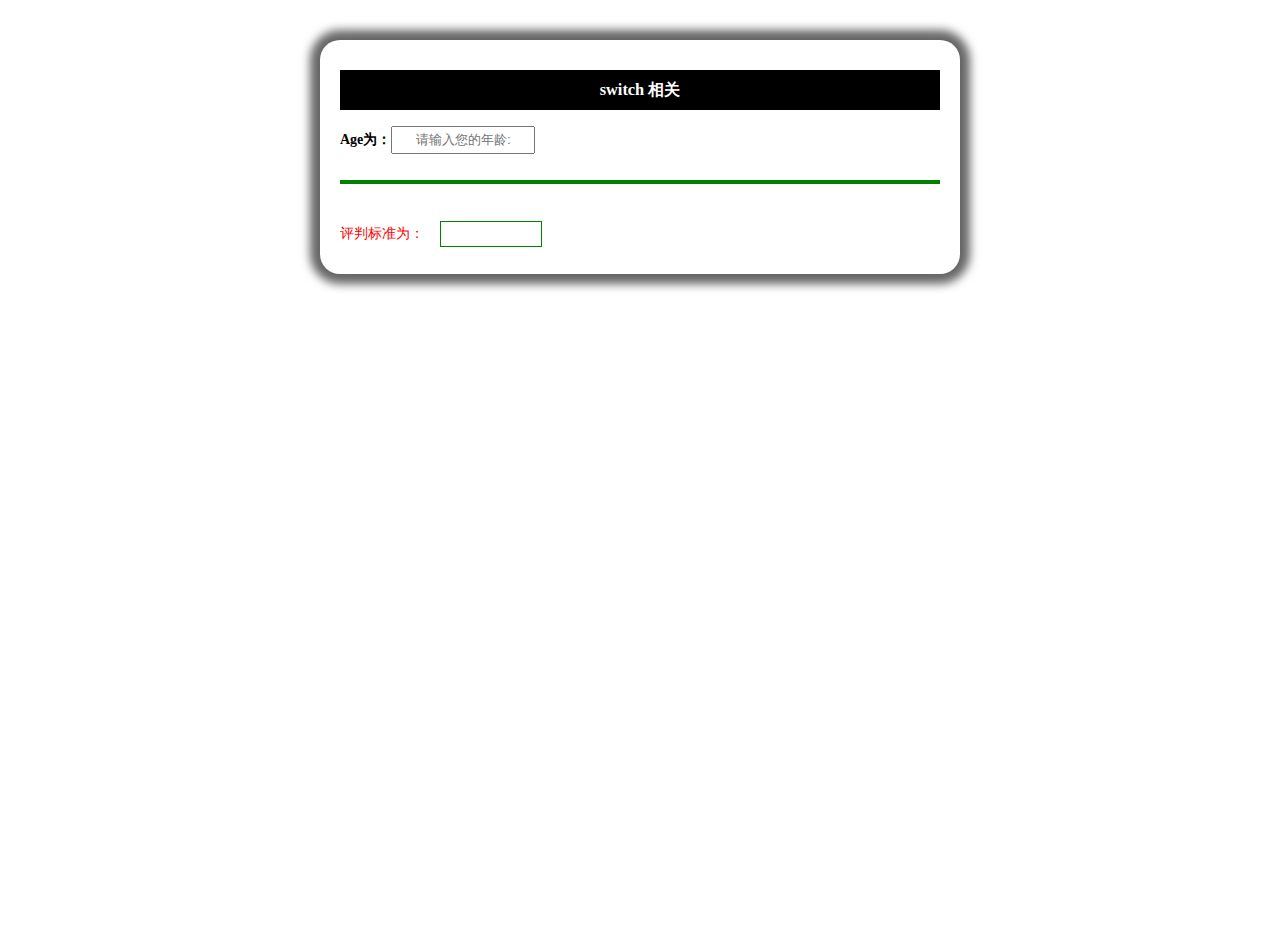
<file: 02_code/index.html>
<!DOCTYPE html>
<html>
	<head>
		<meta charset="utf-8">
		<meta name="viewport" content="width=device-width,initial-scale=1.0,minimum-scale=1.0,maximum-scale=1.0,user-scalable=no,viewport-fit=cover">
		<style>
			*{
				margin:0;
				padding:0;
			}
			html,body{
				width:100%;
				height:100%;
			}
			html{
				font-size:20px;
			}
			main{
				width:30rem;
				height:auto;
				padding:1rem;
				margin:2rem auto 0;
				box-shadow:0 0 0.5rem 0.5rem #666;
				border-radius:1rem;
				font-size:0.7rem;
			}
			main,section{
				display:block;
			}
			h3{
				width:100%;
				height:2rem;
				text-align:center;
				line-height:2rem;
				background-color:black;
				color:white;
				margin:0.5rem 0;
			}
			p{
				width:100%;
				height:2rem;
				display:flex;
				justify-content:left;
				align-items:center;
			}
			span{
				display:block;
				min-width:5rem;
				height:1.2rem;
				line-height:1.2rem;
				color:red;
			}
			input{
				display:block;
				width:7rem;
				height:1.2rem;
				line-height:1.3rem;
				text-align:center;
			}
			span:nth-child(2){
				border:0.05rem solid green;
				text-align:center;
			}
			hr{
				border:0.1rem solid green;
				margin:1rem 0 1.5rem 0;
			}
			
		</style>
		<style>
			@media (max-width:450px) {
				main{
					width:auto;
					height:auto;
					padding:0;
					margin:0;
				}
			}
		</style>
		<title></title>
	</head>
	<body>
		<main>
			<section>
				<h3>switch 相关</h3>
				<p>
					<b>Age为：</b>
					<input type="text" placeholder="请输入您的年龄:">
				</p>
				<hr>
				<p>
					<span>评判标准为：</span>
				    <span class="last"></span>
				</p>
			</section>
		</main>
		
		<script>
			var ageDom = document.querySelector('input[type="text"]');
			var oSpan = document.querySelector('.last');
			var msg = '';
			oSpan.innerHTML = msg;
			ageDom.onfocus = function(){
				this.style.border= '2px solid green';
			}
			ageDom.onblur = function(){
				this.style.border= '2px solid red';
				var val = parseInt(this.value);
				switch(true){
					case   val>60 :
					msg= '老年！';
					break;
					case  60>val>40 :
					 msg = '中年！';
					 break;
					 case 40>val>20:
					 msg = '青年!';
					 break;
					 case val<20 :
					 msg= '青少年!'
					 break;
				}
			}
		</script>
	</body>
</html>
</file>
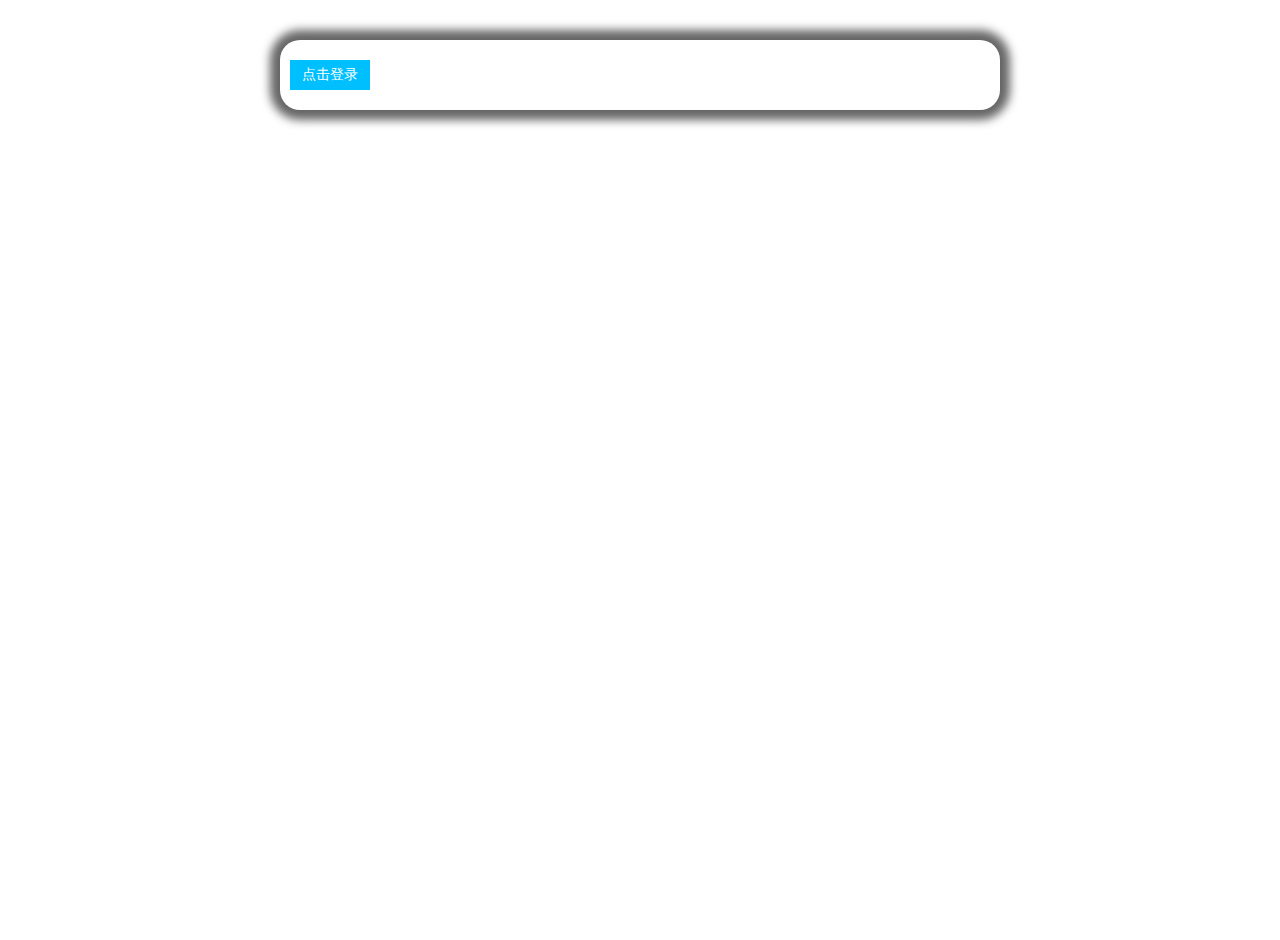
<file: 03_code/index.html>
<!DOCTYPE html>
<html>
	<head>
		<meta charset="utf-8">
		<meta name="viewport" content="width=device-width,initial-scale=1.0,minimum-scale=1.0,maximum-scale=1.0,user-scalable=no,viewport-fit=cover">
		<style>
			*{
				margin:0;
				padding:0;
			}
			html,body{
				height:100%;
				width:100%;
			}
			html{
				font-size:20px;
			}
			main,section{
				display:block;
			}
			main{
				width:30rem;
				min-height:1.5rem;
				margin:2rem auto 0;
				padding:1rem 3rem;
				box-shadow: 0 0 0.5rem 0.5rem #666;
				border-radius:1rem;
				font-size:0.8rem;
				position:relative;
			}
			form{
				width:80%;
				height:auto;
				margin:0.5rem auto;
				border:0.05rem solid black;
				border-radius:0.5rem;
				box-shadow:0 0 0.5rem 0.5rem rgba(255,0,0,.2);
			}
			p{
				width:100%;
				height:2rem;
				margin:1rem 0;
				line-height:2rem;
				display:flex;
				align-items:center;
			}
			label{
				display:block;
				width:5rem;
				height:auto;
				text-align:center;
			}
			.submit,#check{
				display:block;
				width:3rem;
				height:1.5rem;
				line-height:1.5rem;
				margin-left:5rem;
				cursor:pointer;
				background-color:deepskyblue;
				color:white;
				transition:all 1s;
				border:0;
			}
			#check{
				width:0.8rem;
				height:0.8rem;
			}
			.submit:hover{
				background-color:dodgerblue;
			}
			span{
				display:block;
				width:4rem;
				height:1.5rem;
			    text-align:center;
				line-height:1.5rem;
				cursor:pointer;
				background-color:deepskyblue;
				color:white;
				position:absolute;
				top:1rem;
				left:0.5rem;
				transition:all 1s;
				font-size:0.7rem;
			}
			span:hover{
				background-color:dodgerblue;
			}
		</style>
		<title></title>
	</head>
	<body>
		<main>
			<section>
				<form style="display:none;">
					<p>
						<label>user:</label>
						<input type="text" name="username" placeholder='请输入用户名'>
					</p>
					<p>
						<label>password:</label>
						<input type="password" name="password" placeholder="请输入密码">
					</p>
					<p>
						<input type="checkbox" id="check"><label for="check">请勾选协议</label>
					</p>
					<p>
						<button class="submit">提交</button>
					</p>
				</form>
				<span>点击登录</span>
			</section>
		</main>
		
		<script>
			var username = document.querySelector('[name="username"]');
			var password = document.querySelector('[name="password"]');
			var checkBox = document.querySelector('#check');
			var show = document.querySelector('span');
			var submit = document.querySelector('.submit');
			submit.addEventListener('click',function(){
				username.value === '' || password.value === '' || checkBox.checked === false ? alert('请填写信息，勾选协议！') : alert('恭喜你，输入成功！');
			},false)
			show.onclick = function(){
				console.log('erfsv')
				document.querySelector('form').style.display = 'block';
			}
		</script>
	</body>
</html>
</file>
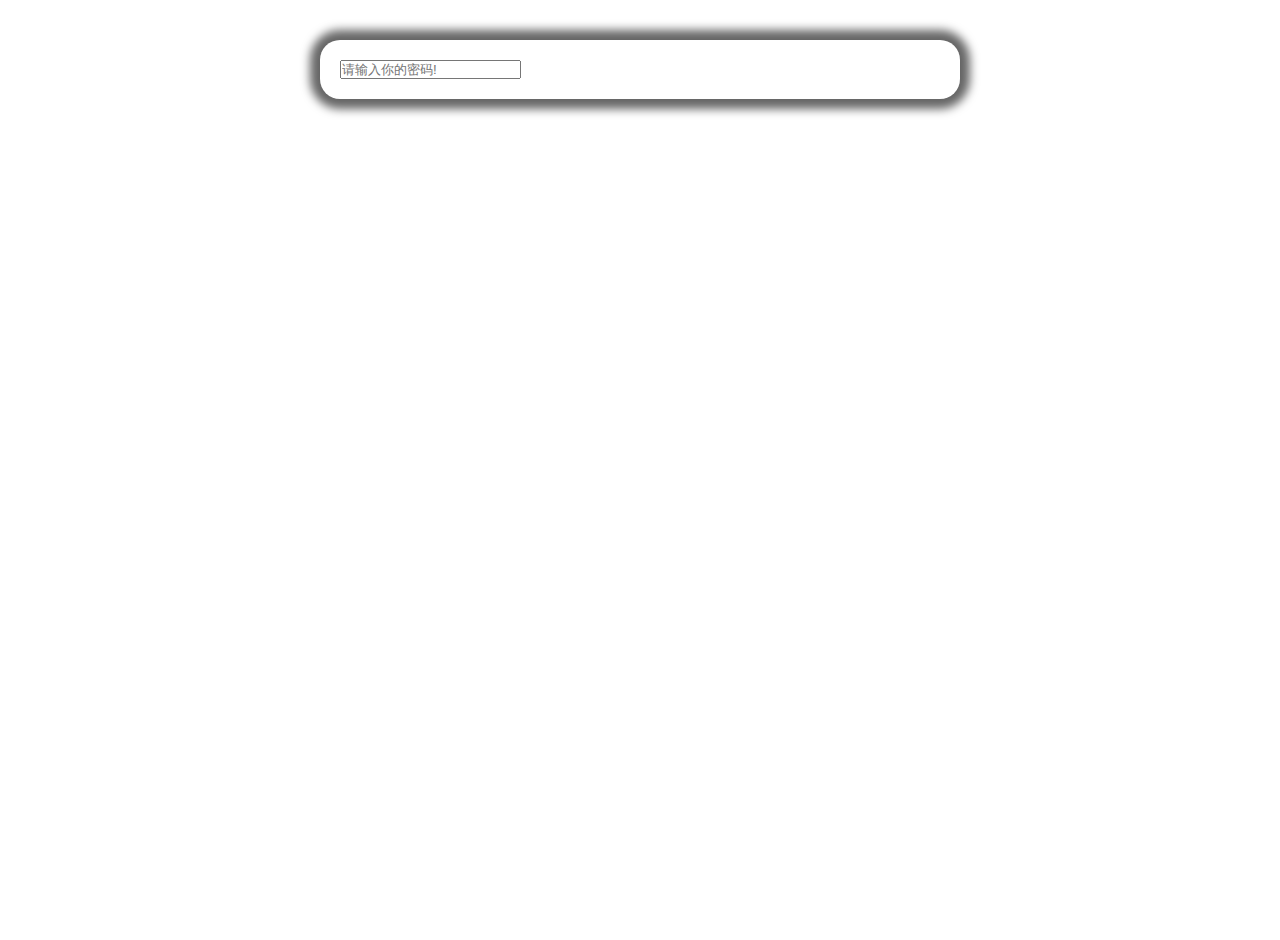
<file: 04_code/index.html>
<!DOCTYPE html>
<html>
	<head>
		<meta charset="utf-8">
		<meta name="viewport" content="width=device-width,initial-scale=1.0,minimum-scale=1.0,maximum-scale=1.0,user-scalable=no,viewport-fit=cover">
		<style>
			*{
				margin:0;
				padding:0;
			}
			html,body{
				width:100%;
				height:100%;
			}
			html{
				font-size:20px;
			}
			main,section{
				display:block;
			}
			main{
				width:30rem;
				height:auto;
				margin:2rem auto 0;
				padding:1rem;
				box-shadow:0 0 0.5rem 0.5rem #666;
				border-radius:1rem;
				font-size:0.8rem;
			}
			span{
				color:red;
			}
		</style>
		<title></title>
	</head>
	<body>
		<main>
			<section>
				<input type="password" name="password" placeholder="请输入你的密码!">
				<span></span>
			</section>
		</main>
		
		<script>
			var password = document.querySelector('[name="password"]');
			var span = document.querySelector('span');
			password.addEventListener('blur',function(){
				var len = this.value.length;
				if(len < 6){
					span.innerHTML = '密码强度弱！,密码位数：' + len + '位。';
				}else if(len < 12){
					span.innerHTML = '密码强度中！,密码位数：' + len + '位。';
				}else{
					span.innerHTML = '密码强度强! ,密码位数：' + len + '位。';
				}
			},false);
		</script>
	</body>
</html>
</file>
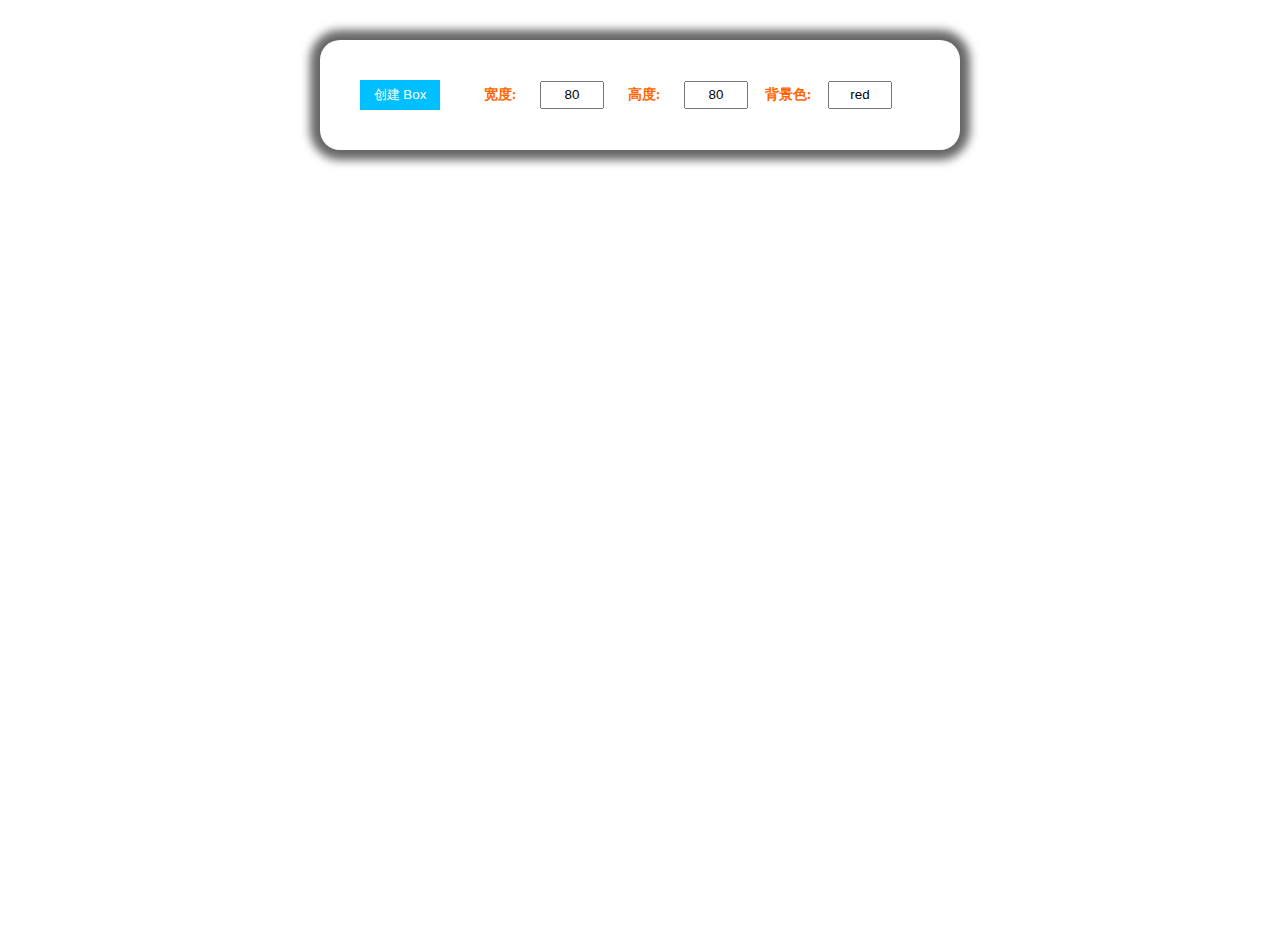
<file: 06_code/index.html>
<!DOCTYPE html>
<html>
	<head>
		<meta charset="utf-8">
		<meta name="viewport" content="width=device-width,initial-scale=1.0,minimum-scale=1.0,maximum-scale=1.0,user-scalable=no,viewport-fit=cover">
		<style>
			*{
				margin:0;
				padding:0;
			}
			html,body{
				width:100%;
				height:100%;
			}
			html{
				font-size:20px;
			}
			main,section{
				display:block;
			}
			main{
				width:30rem;
				height:auto;
				margin:2rem auto 0;
				padding:1rem;
				border-radius:1rem;
				box-shadow:0 0 0.5rem 0.5rem #666;
				font-size:0.7rem;
			}
			button{
				display:block;
				width:4rem;
				height:1.5rem;
				margin:1rem;
				text-align:center;
				line-height:1.5rem;
				background-color:deepskyblue;
				color:white;
				cursor:pointer;
				transition:all 1s;
				border:0;
			}
			button:hover{
				background-color:dodgerblue;
			}
			div{
				margin:1rem;
				cursor:pointer;
				transition:all 1s;
			}
		    div:hover{
				box-shadow: 0 0 0.3rem 0.3rem rgba(255,0,0,.3);
			}
			p{
				width:100%;
				height:auto;
				display:flex;
				flex-wrap:wrap;
			}
			section{
				display:flex;
			}
			input,label{
				width:3rem;
				height:1.2rem;
				margin-left:0.5rem;
				text-align:center;
				line-height:1.2rem;
			}
			span{
				display:flex;
				justify-content:center;
				align-items:center;
				color:#f60;
				font-weight:bold;
			}
		</style>
		<title></title>
	</head>
	<body>
		<main>
			<section>
				<button>创建 Box</button>
				<span>
					<label>宽度:</label><input type="text" name="width" value='80'>
				</span>
				<span>
					<label>高度:</label><input type="text" name="height" value='80'>
				</span>
				<span>
					<label>背景色:</label><input type="text" name="background" value='red'>
				</span>
			</section>
			<p></p>
		</main>
		
		<script>
			var btn = document.querySelector('button');
			function update(){
				var width = document.querySelector('[name="width"]').value;
				var height = document.querySelector('[name="height"]').value;
				var bground = document.querySelector('[name="background"]').value;
				var option = {
					width: width,
					height: height,
					backgroundColor : bground
				};
				return option;
			}
			btn.onclick = function(){
				var option = update();
				var div = document.createElement('div');
				option.width ? div.style.width = option.width + 'px' : div.style.width = '80px'; 
				option.height ? div.style.height= option.height + 'px' : div.style.height = '80px'; 
				option.backgroundColor ? div.style.backgroundColor = option.backgroundColor : div.style.backgroundColor = 'red'; 
				document.querySelector('p').append(div);
			}
		</script>
	</body>
</html>
</file>
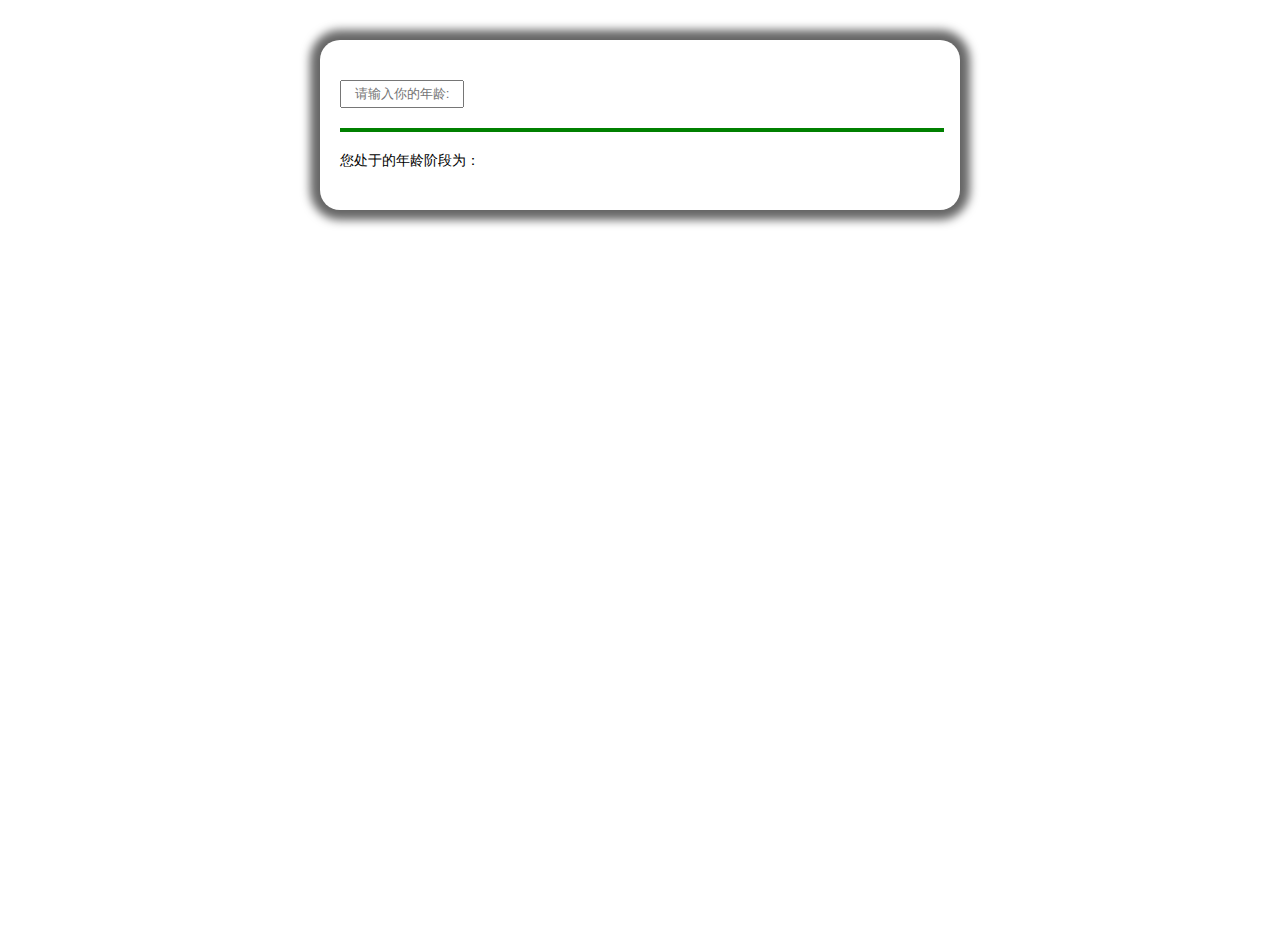
<file: 07_code/index.html>
<!DOCTYPE html>
<html>
	<head>
		<meta charset="utf-8">
		<meta name="viewport" content="width=device-width,initial-scale=1.0,minimum-scale=1.0,maximum-scale=1.0,user-scalable=no,viewport-fit=cover">
		<style>
			*{
				margin:0;
				padding:0;
			}
			html,body{
				width:100%;
				height:100%;
			}
			html{
				font-size:20px;
			}
			main,section{
				display:block;
			}
			main{
				width:30rem;
				height:auto;
				margin:2rem auto 0;
				padding:1rem;
				box-shadow: 0 0 0.5rem 0.5rem #666;
				border-radius:1rem;
				font-size:0.7rem;
			}
			input{
				display:block;
				width:5rem;
				height:1.2rem;
				margin:1rem 0;
				padding:0 0.5rem;
				text-align:center;
				line-height:1.2rem;
			}
			hr{
				width:100%;
				border:0.1rem solid green;
			}
			p{
				margin:1rem 0;
			}
		</style>
		<title></title>
	</head>
	<body>
		<main>
			<section>
				<input type="text" placeholder="请输入你的年龄:" name="age">
				<hr>
				<p><span>您处于的年龄阶段为：</span><b></b></p>
			</section>
		</main>
		
		<script>
			var age = document.querySelector('[name="age"]');
			var text = document.querySelector('b');
			age.addEventListener('blur',function(){
				var val = Number(age.value);
				// switch(true){
				// 	case val > 60 :
				// 	text.innerHTML = '老年!';
				// 	break;
				// 	case val > 40 :
				// 	text.innerHTML = '中年!';
				// 	break;
				// 	case val > 18 :
				// 	text.innerHTML - '青年!';
				// 	break;
				// 	default : 
				// 	text.innerHTML = '未成年!';
				// }
				if(val > 60){
					text.innerHTML = '老年!';
				}else if(val>40){
					text.innerHTML = '中年!';
				}else if(val>18){
					text.innerHTML = '青年！';
				}else{
					text.innerHTML = '未成年!';
				}
			},false);
		</script>
	</body>
</html>
</file>
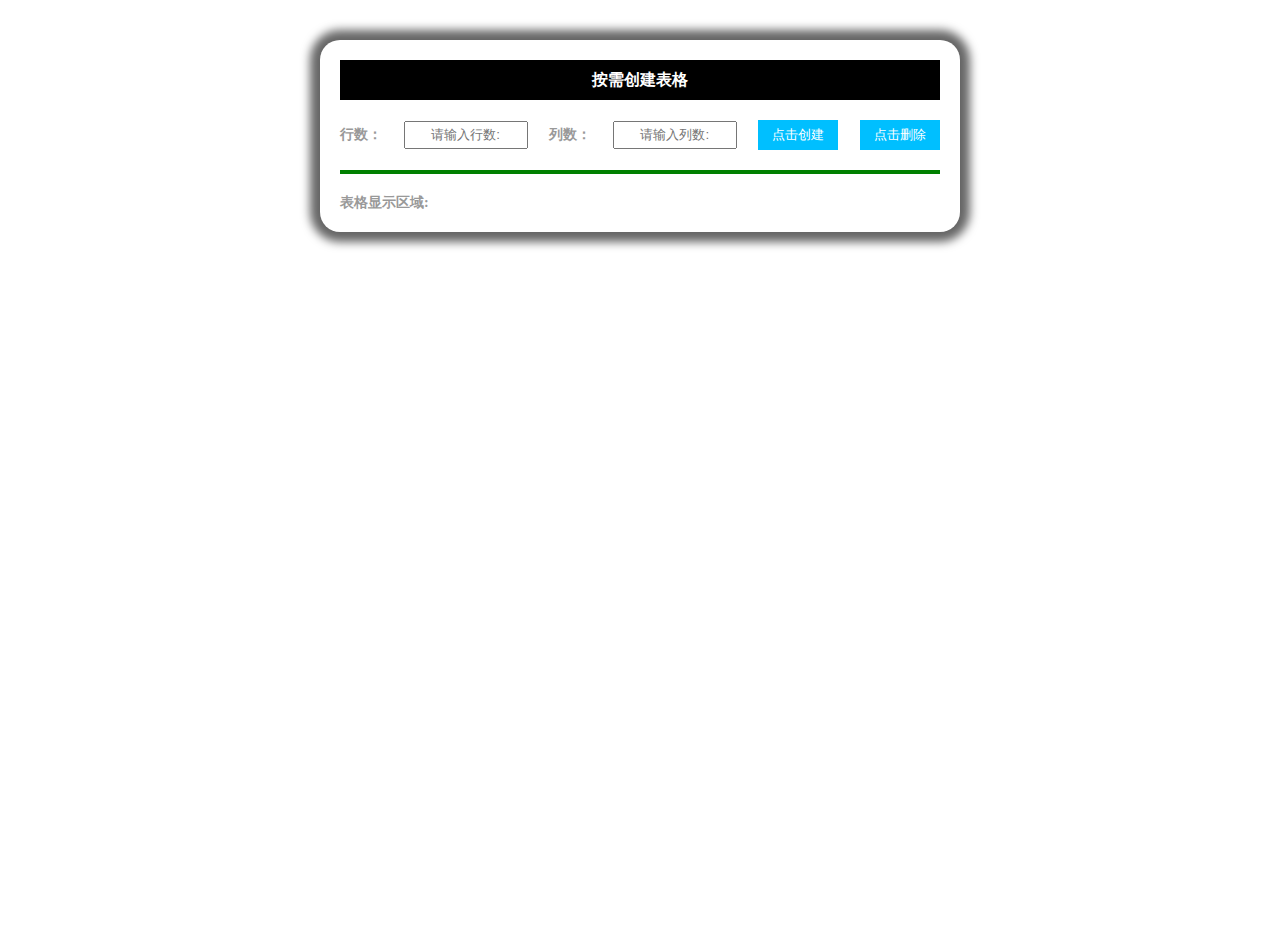
<file: 08_code/index.html>
<!DOCTYPE html>
<html>
	<head>
		<meta charset="utf-8">
		<meta name="viewport" content="width=device-width,initial-scale=1.0,minimum-scale=1.0,maximum-scale=1.0,user-scalable=no,viewport-fit=cover">
		<style>
			*{
				margin:0;
				padding:0;
			}
			html,body{
				width:100%;
				height:100%;
			}
			html{
				font-size:20px;
			}
			main,section{
				display:block;
			}
			main{
		        width:30rem;
				height:auto;
				margin:2rem auto 0;
				padding:1rem;
				border-radius:1rem;
				box-shadow:0 0 0.5rem 0.5rem #666;
				font-size:0.7rem;
				overflow:auto;
			}
			h3{
				width:100%;
				height:2rem;
				text-align:center;
				line-height:2rem;
				background-color:black;
				color:white;
			}
			button{
				display:block;
				width:4rem;
				height:1.5rem;
				text-align:center;
				line-height:1.5rem;
				background-color:deepskyblue;
				color:white;
				cursor:pointer;
				transition:all 1s;
				margin:1rem 0;
				border:0;
			}
			button:hover{
				background-color:dodgerblue;
			}
			hr{
				border:0.1rem solid green;
				margin-bottom:1rem;
			}
			div{
				display:flex;
				justify-content: space-between;
				align-items:center;
			}
			input{
				display:block;
				width:6rem;
				height:1.2rem;
				text-align:center;
				line-height:1.2rem;
			}
			td{
				width:3rem;
				height:2rem;
				border:0.05rem solid pink;
				text-align:center;
				line-height:1.5rem;
				cursor:pointer;
				background-color:rgba(0,0,0,.3);
				color:white;
				transition:all 0.5s;
			}
			td:hover{
				background-color:rgba(0,0,0,.6);
			}
			#div2{
				justify-content: left;
			}
			span{
				display:block;
				color:#999;
				font-weight:bold;
				margin-right:2rem;
			}
			.row,.col{
				margin:0;
			}
		</style>
		<title>while循环</title>
	</head>
	<body>
		<main>
			<section>
				<h3>按需创建表格</h3>
				<div>
					<span class="row">行数：</span><input type="text" placeholder="请输入行数:" name="row">
					<span class="col">列数：</span><input type="text" placeholder="请输入列数:" name="col">
					<button id="create">点击创建</button>
					<button id="delete">点击删除</button>
				</div>
				
				<hr>
				<div id="div2">
					<span>表格显示区域:</span>
					<p></p>
				</div>
			</section>
		</main>
		
		<script>
			
			/* ------------
			// 删除子节点
			 var box=document.getElementById("box");
			 box.parentNode.removeChild(box);
			 
            // 删除自身
			 var box=document.getElementById("box");
			 box.remove();
			 -------------*/
			 
			 // 获取对应的 DOM 元素节点
			var rowDom = document.querySelector('[name="row"]');
			var colDom = document.querySelector('[name="col"]');
			var pDom = document.querySelector('p');
			var btnDom1 = document.querySelector('#create');
			var btnDom2 = document.querySelector('#delete');
			
			// 行数和列数初始值
			var rowVal = colVal = 0;
			
			// 创建新的表格元素
			btnDom1.addEventListener('click',function(){
				if(document.querySelector('table')){
					alert('请先删除原有表格，在进行创建！') 
					return;
				}else{
					// 行数和列数值更新
					rowVal = Number(rowDom.value);
					colVal = Number(colDom.value);
					// 创建表格元素
					confirm('您确定创建表格 ？') ? create(rowVal,colVal) : '';
				} 
				
			},false);
			
			// 创建之前删除存在的表格元素
			btnDom2.onclick = function(){
				if(!document.querySelector('table')){
					alert('没有可删除项，请先创建表格！');
					return;
				}else{
				   confirm('您确定删除表格 ？') ? document.querySelector('table').remove() : '';
				}
			}
			
			// 创建表格元素的函数
			function create(row,col){
				if(row === 0 || col === 0){
					alert('输入不正确，行数和列数不能为0.');
					return;
				}
				var table = document.createElement('table');
				for(var i=0; i<row; i++){
					var tr = document.createElement('tr');
					for(var j=0; j<col; j++){
						var td = document.createElement('td');
						td.innerHTML = '(' + i + ',' + j + ')';
						tr.append(td);
					}
					table.append(tr);
				}
				pDom.append(table);
			}
		</script>
	</body>
</html>
</file>
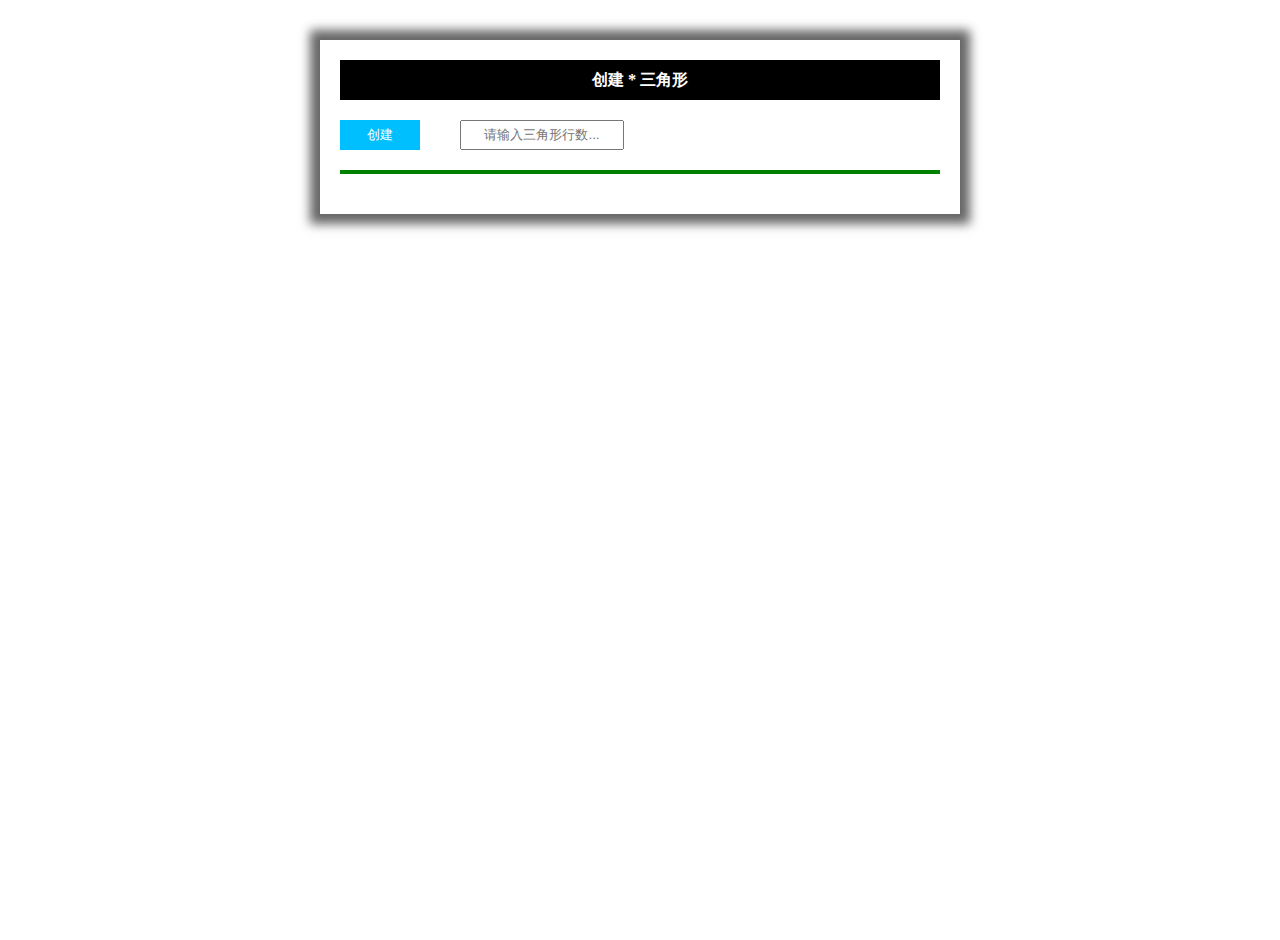
<file: 09_code/index.html>
<!DOCTYPE html>
<html>
	<head>
		<meta charset="utf-8">
		<meta name="viewport" content="width=device-width,initial-scale=1.0,minimum-scale=1.0,maximum-scale=1.0,user-scalable=no,viewport-fit=cover">
		<style>
			*{
				margin:0;
				padding:0;
			}
			html,body{
				width:100%;
				height:100%;
			}
			html{
				font-size:20px;
			}
			main,section{
				display:block;
			}
			main{
				width:30rem;
				height:auto;
				margin:2rem auto 0;
				padding:1rem;
				border-radius:1reem;
				box-shadow:0 0 0.5rem 0.5rem #666;
				font-size:0.7rem;
			}
			h3{
				width:100%;
				height:2rem;
				line-height:2rem;
				text-align:center;
				background-color:black;
				color:white;
			}
			p{
				display:flex;
				align-items:center;
			}
			button{
				display:block;
				width:4rem;
				height:1.5rem;
				text-align:center;
				line-height:1.5rem;
				cursor:pointer;
				color:white;
				background-color:deepskyblue;
				border:0;
				margin:1rem 0;
				margin-right:2rem;
				transition:all 1s;
			}
			button:hover{
				background-color:dodgerblue
			}
			input{
				display:block;
				width:8rem;
				height:1.3rem;
				line-height:1.3rem;
				text-align:center;
			}
			hr{
				border:0.1rem solid green;
				margin-bottom:1rem;
			}
			div{
				font-size:1rem;
			}
		</style>
		<style>
			@media (max-width:450px) {
				main{
					width:auto;
					height:auto;
					padding:0;
					margin:0;
				}
			}
		</style>
		<title></title>
	</head>
	<body>
		<main>
			<section>
				<h3>创建 * 三角形</h3>
				<p>
					<button>创建</button>
					<input type="text" placeholder="请输入三角形行数..." name="row">
				</p>
				<hr>
				<div></div>
			</section>
		</main>
		
		<script>
			// 获取对应的DOM元素节点
			var btnDom = document.querySelector('button');
			var rowDom = document.querySelector('[name="row"]');
			var divDom = document.querySelector('div');
			
			// 创建函数
			function create(){
				var n = Number(rowDom.value);
				var _html = '';
				for(var i = 0; i<n; i++){
					for(var j=0; j<i+1; j++){
						_html += '*';
					}
					_html += '<br>';
				}
				divDom.innerHTML = _html;
			}
			
			// 绑定点击事件
			btnDom.addEventListener('click',create,false);
			
		</script>
	</body>
</html>
</file>
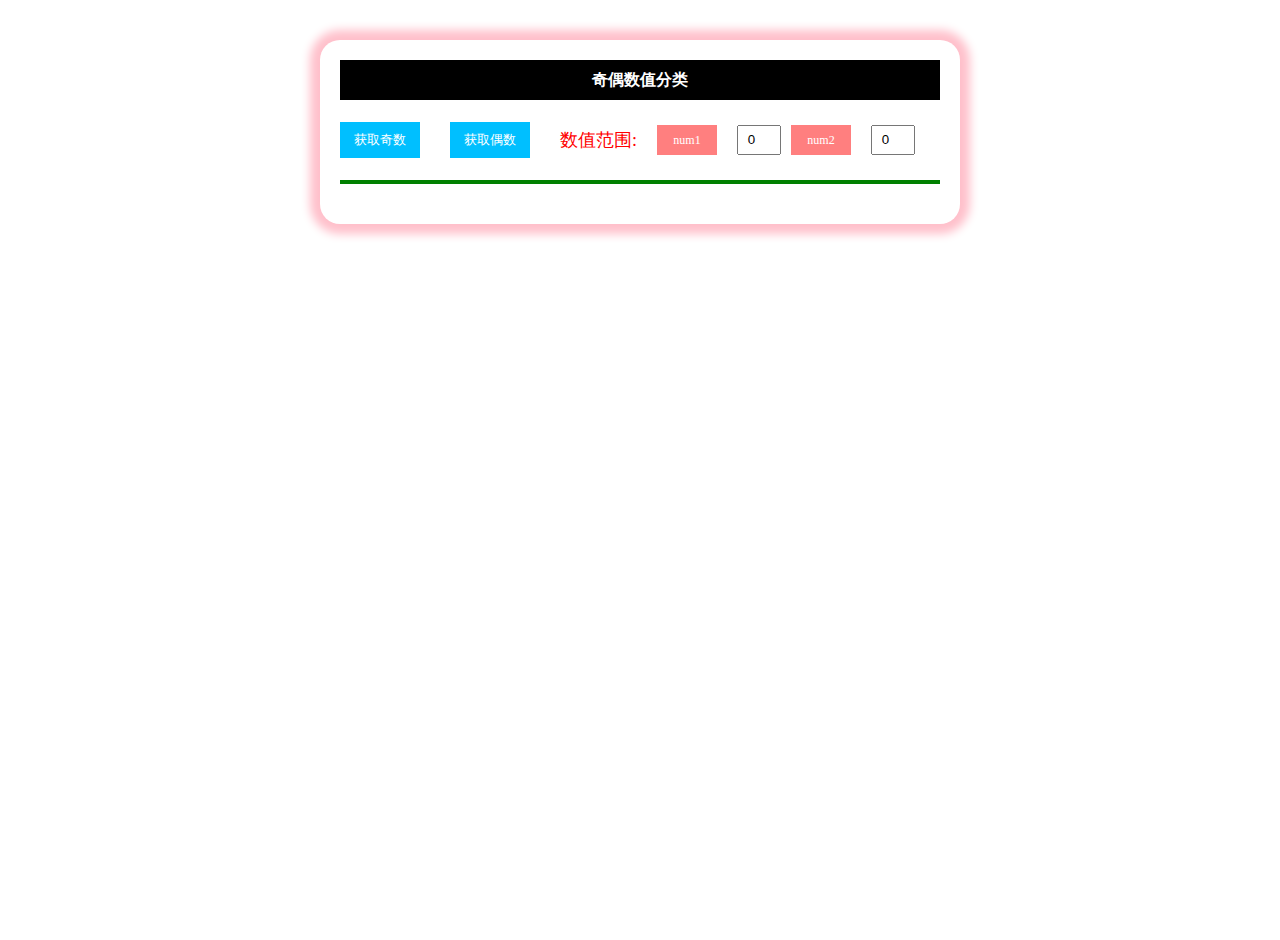
<file: 10_code/index.html>
<!DOCTYPE html>
<html>
	<head>
		<meta charset="utf-8">
		<meta name="viewport" content="width=device-width,initial-scale=1.0,minimum-scale=1.0,maximum-scale=1.0,user-scalable=no,viewport-fit=cover">
		<style>
			*{
				margin:0;
				padding:0;
			}
			html,body{
				width:100%;
				height:100%;
			}
			html{
				font-size:20px;
			}
			main,section{
				display:block;
			}
			main{
				width:30rem;
				height:auto;
				margin:2rem auto 0;
				padding:1rem;
				border-radius:1rem;
				box-shadow:0 0 0.5rem 0.5rem pink;
				font-size:0.7rem;
			}
			h3{
				width:100%;
				height:2rem;
				line-height:2rem;
				text-align:center;
				background-color:black;
				color:white;
			}
			p{
				width:100%;
				height:4rem;
				display:flex;
				align-items: center;
			}
			button{
				display:block;
				width:4rem;
				height:1.8rem;
				text-align:center;
				line-height:1.8rem;
				cursor:pointer;
				color:white;
				background-color:deepskyblue;
				transition:all 1s;
				border:0;
				margin-right:1.5rem;
			}
			button:hover{
				background-color:dodgerblue;
			}
			input{
				display:block;
				width:2rem;
				height:1.3rem;
				line-height:1.3rem;
				text-align:center;
				margin-right:0.5rem;
			}
			hr{
				border:0.1rem solid green;
				margin-bottom:1rem;
			}
			span{
				display:block;
				margin-right:1rem;
				color:red;
				font-size:0.6rem;
			}
			.btn{
				background-color:black;
				color:white;
				width:3rem;
				height:1.5rem;
				text-align:center;
				line-height:1.5rem;
				border:none;
				background-color:rgba(255,0,0,.5);
				cursor:pointer;
				transition:all 1s;
			}
			.btn:hover{
				background-color:rgba(255,0,0,.7);
			}
			.num{
				font-size:0.9rem;
			}
			div{
				width:100%;
				height:auto;
				overflow:auto;
			}
		</style>
		<style>
			@media (max-width:450px) {
				main{
					width:auto;
					height:auto;
					padding:0;
					margin:0;
				}
			}
		</style>
		<title></title>
	</head>
	<body>
		<main>
			<section>
				<h3>奇偶数值分类</h3>
				<p>
					<button>获取奇数</button>
					<button>获取偶数</button>
					<span class="num">数值范围:</span>
					<span class="btn">num1</span><input type="number" name="num1" value='0'>
					<span class="btn">num2</span><input type="number" name="num2" value='0'>
				</p>
				<hr>
				<div></div>
			</section>
		</main>
		
		<script>
			// 获取DOM元素节点
			var btns = document.querySelectorAll('button');
			var inputs = document.querySelectorAll('input');
			var div = document.querySelector('div');
			
			// 输入值做限定（不能小于0）
			for(var i=0; i<inputs.length; i++){
				inputs[i].onchange = function(){
					Number(this.value) < 0 ? this.value = 0 : '';
					div.innerHTML = '';
				}
			}
			
			// 获取奇数
			btns[0].addEventListener('click',function(){
				var number = test();
				if(number.num1 > number.num2){
					 alert('请确保输入满足 : num1 > num2');
					 return ;
				}
				for(var i=number.num1; i<=number.num2; i++){
					if(i % 2 !== 0){
						div.innerHTML += i+'&nbsp;&nbsp;&nbsp;'; 
					}
				}
				div.innerHTML += '<br><hr>';
			},false);
			
			//获取偶数
			btns[1].addEventListener('click',function(){
				var number = test();
				if(number.num1 > number.num2){
					 alert('请确保输入满足 : num1 > num2');
					 return ;
				}
				for(var i=number.num1; i<=number.num2; i++){
					if(i % 2 === 0){
						div.innerHTML += i+'&nbsp;&nbsp;&nbsp;'; 
					}
				}
				div.innerHTML += '<br><hr>';
			},false);
			
			function test(){
				var num1 = Number(inputs[0].value);
				var num2 = Number(inputs[1].value); 
				return {
					num1: num1,
					num2: num2
				}
			}
		</script>
	</body>
</html>
</file>
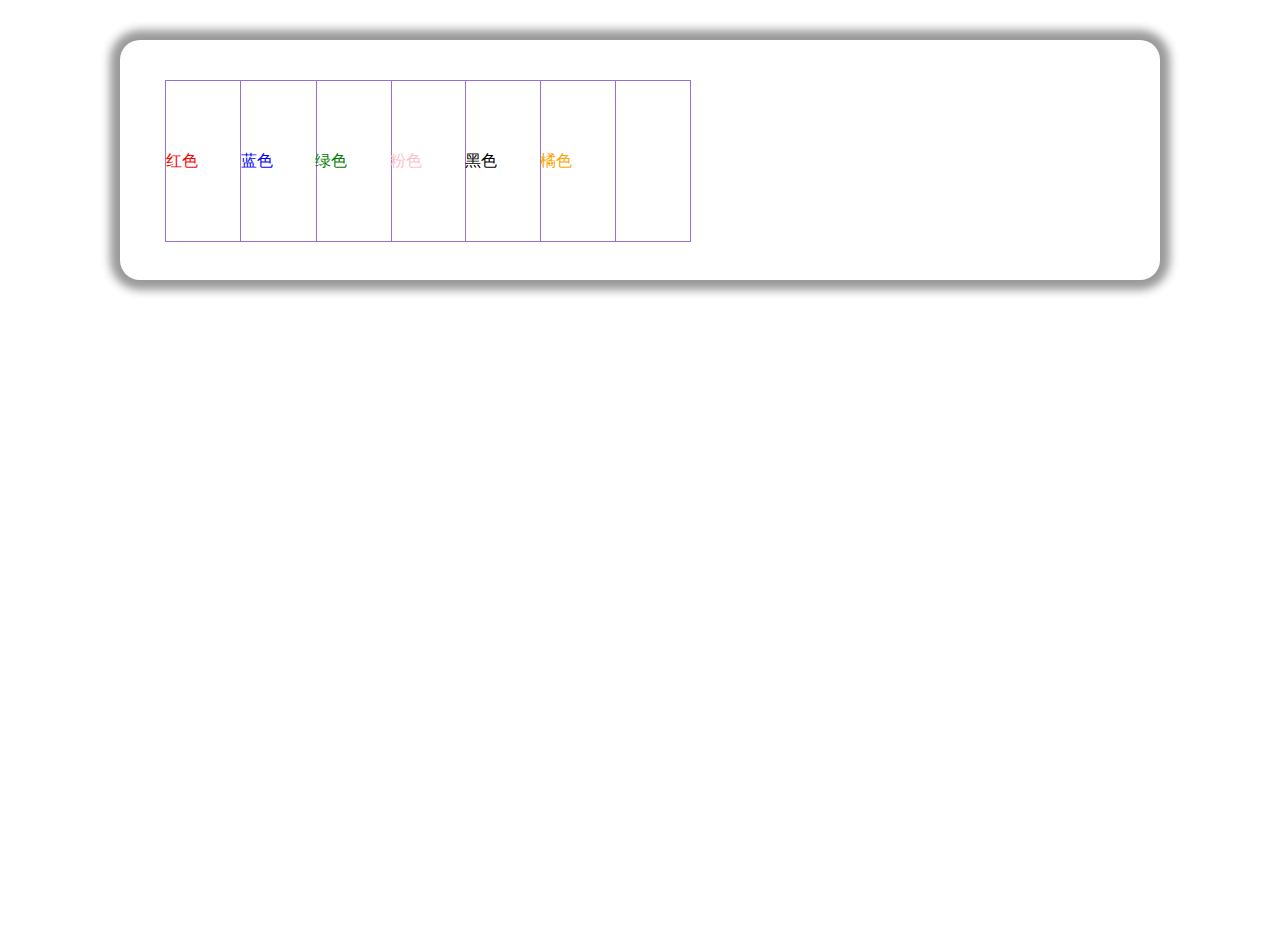
<file: 11_code/index.html>
<!DOCTYPE html>
<html>
	<head>
		<meta charset="utf-8">
		<meta name="viewport" content="width=device-width,initial-scale=1.0,minimum-scale=1.0,maximum-scale=1.0,user-scalable=no,viewport-fit=cover">
		<style>
			*{
				margin:0;
				padding:0;
			}
			html,body{
				height:100%;
				width:100%;
			}
			html{
				font-size:20px;
			}
			main,section{
				display:block;
			}
			main{
				width:50rem;
				height:auto;
				margin:2rem auto 0;
				padding:1rem;
				box-shadow: 0 0 0.5rem 0.5rem #999;
				border-radius:1rem;
				font-size:0.8rem;
				color:#666;
			}
			ul{
				list-style:none;
				width:100%;
				height:10rem;
				display:flex;
				align-items: center;
				position:relative;
			}
			ul>li{
				display:flex;
				align-items:center;
				width:15%;
				margin:1rem 2.5%;
				height:8rem;
				border:0.05rem solid mediumpurple;
				cursor:pointer;
				transition:all 1s;
				position:absolute;
				top:0;
			}
			li:nth-child(1){
				left:0;
				z-index: 1;
				color:red;
			}
			li:nth-child(2){
				left:7.5%;
				z-index: 2;
				color:blue;
			}
			li:nth-child(3){
				left:15%;
				z-index: 3;
				border-left:0;
				color:green;
			}
			li:nth-child(4){
				left:22.5%;
				z-index: 4;
				border-left:0;
				color:pink;
			}
			li:nth-child(5){
				left:30%;
				z-index: 5;
				border-left:0;
				color:black;
			}
			li:nth-child(6){
				left:37.5%;
				z-index: 6;
				border-left:0;
				color:orange;
			}
			ul>li:hover{
				border:0.05rem solid darkolivegreen;
			}
		</style>
		<title></title>
	</head>
	<body>
		<main>
			<section>
				<ul>
					<li>红色</li>
					<li>蓝色</li>
					<li>绿色</li>
					<li>粉色</li>
					<li>黑色</li>
					<li>橘色</li>
				</ul>
			</section>
		</main>
		
		<script>
			// 获取元素DOM节点
			var lis = document.querySelectorAll('li');
			
			// 循环添加点击事件
			for(var item of lis){
				item.addEventListener('click',function(){
					switch(this.innerText){
						case '红色':
						this.style.backgroundColor = 'red';
						this.style.color = 'white';
						this.style.justifyContent = 'center';
						this.style.justifyContent = 'center';
						break;
						case '蓝色':
						this.style.backgroundColor = 'blue';
						this.style.color = 'white';
						this.style.left = '15%';
						this.style.justifyContent = 'center';
						break;
						case '绿色':
						this.style.backgroundColor = 'green';
						this.style.color = 'white';
						this.style.left = '30%';
						this.style.justifyContent = 'center';
						break;
						case '粉色':
						this.style.backgroundColor = 'pink';
						this.style.color = 'white';
						this.style.left = '45%';
						this.style.justifyContent = 'center';
						break;
						case '黑色':
						this.style.backgroundColor = 'black';
						this.style.color = 'white';
						this.style.left = '60%';
						this.style.justifyContent = 'center';
						break;
						case '橘色':
						this.style.backgroundColor = 'orange';
						this.style.color = 'white';
						this.style.left = '75%';
						this.style.justifyContent = 'center';
						break;
					}
				},false);
			}
		</script>
	</body>
</html>
</file>
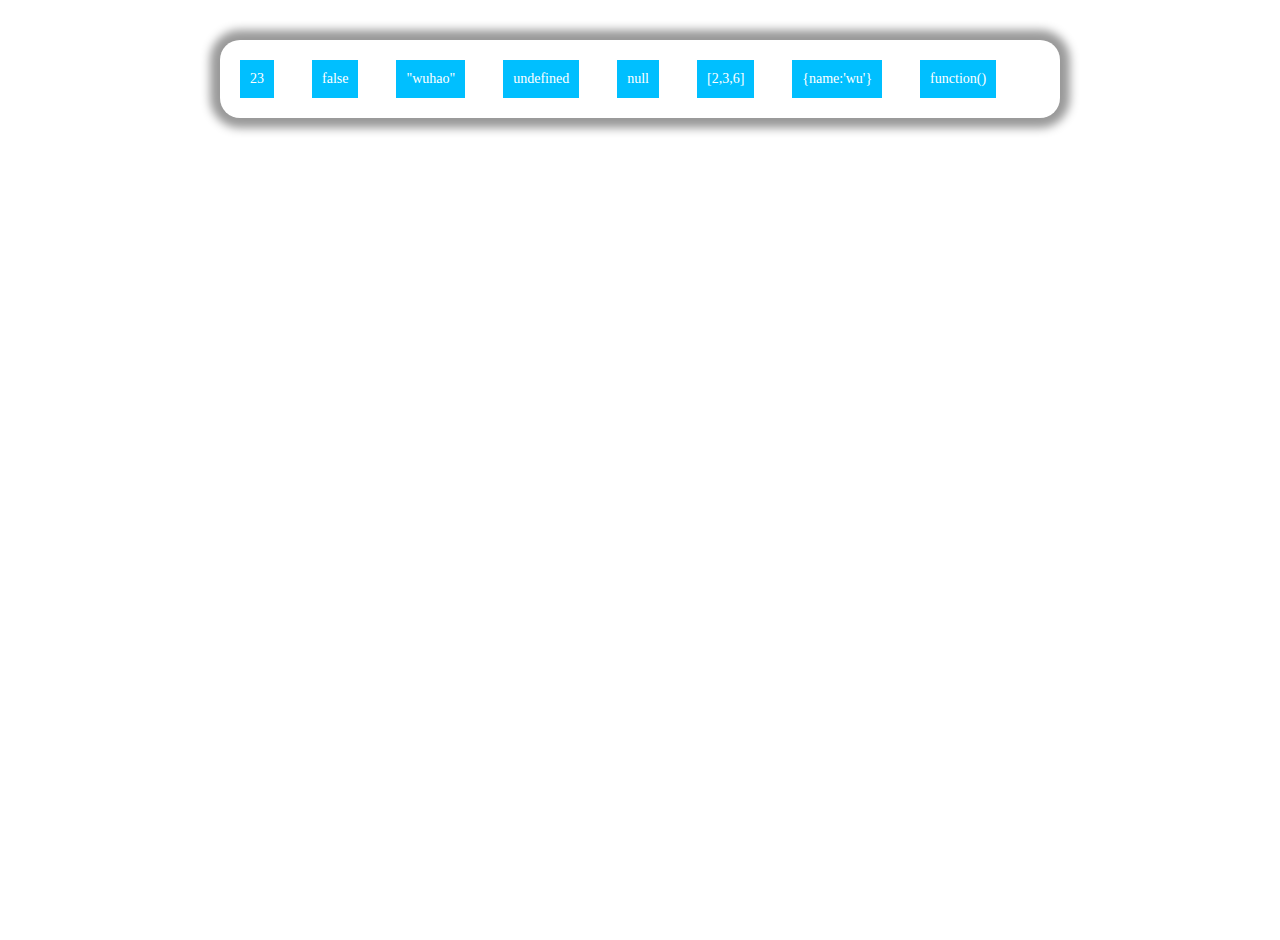
<file: 12_code/index.html>
<!DOCTYPE html>
<html>
	<head>
		<meta charset="utf-8">
		<meta name="viewport" content="width=device-width,initial-scale=1.0,minimum-scale=1.0,maximum-scale=1.0,user-scalable=no,viewport-fit=cover">
		<style>
			*{
				margin:0;
				padding:0;
			}
			html,body{
				width:100%;
				height:100%;
			}
			html{
				font-size:20px;
			}
			main,body{
				display:block;
			}
			main{
				width:40rem;
				height:auto;
				margin:2rem auto 0;
				padding:1rem;
				border-radius:1rem;
				box-shadow:0 0 0.5rem 0.5rem #999;
				font-size:0.7rem;
			}
			ul{
				list-style:none;
				display:flex;
				width:10rem;
				height:auto;
			}
			ul>li{
				width:4rem;
				height:1.5rem;
				line-height:1.5rem;
				margin-right:1.9rem;
				padding:0.2rem 0.5rem;
				text-align:center;
				cursor:pointer;
				color:white;
				background-color:deepskyblue;
				transition:all 1s;
			}
			li:hover{
				background-color:dodgerblue;
			}
		</style>
		<style>
			@media (max-width:450px) {
				main{
					width:auto;
					height:auto;
					padding:0;
					margin:0;
				}
			}
		</style>
		<title></title>
	</head>
	<body>
		<main>
			<section>
				<p>
					<ul>
						<li>23</li>
						<li>false</li>
						<li>"wuhao"</li>
						<li>undefined</li>
						<li>null</li>
						<li>[2,3,6]</li>
						<li>{name:'wu'}</li>
						<li>function(){}</li>
					</ul>
				</p>
			</section>
		</main>
		
		<script>
			// 获取对应的DOM元素节点
			var lis = document.querySelectorAll('li');
			var dom;
			
			// 循环给li绑定点击事件
			for(var item of lis){
				item.addEventListener('click',function(){
					switch(this.innerText){
						case '23':
						dom = 23;
						alert(typeof dom);
						break;
						case 'false':
						dom = false;
						alert(typeof dom);
						break;
						case '"wuhao"':
						dom = 'wuhao';
						alert(typeof dom);
						break;
						case 'undefined':
						dom = undefined;
						alert(typeof dom);
						break;
						case 'null':
						dom = null;
						alert(typeof dom);
						break;
						case '[2,3,6]':
						dom = [2,3,6];
						var text;
						dom instanceof Array ? text='array' : '';
						alert(text);
						break;
						case "{name:'wu'}":
						dom = {name:'wuhao',age:23};
						alert(typeof dom);
						break;
						case 'function(){}':
						dom = function(){};
						alert(typeof dom);
						break;
					}
				},false);
			}
		</script>
	</body>
</html>
</file>
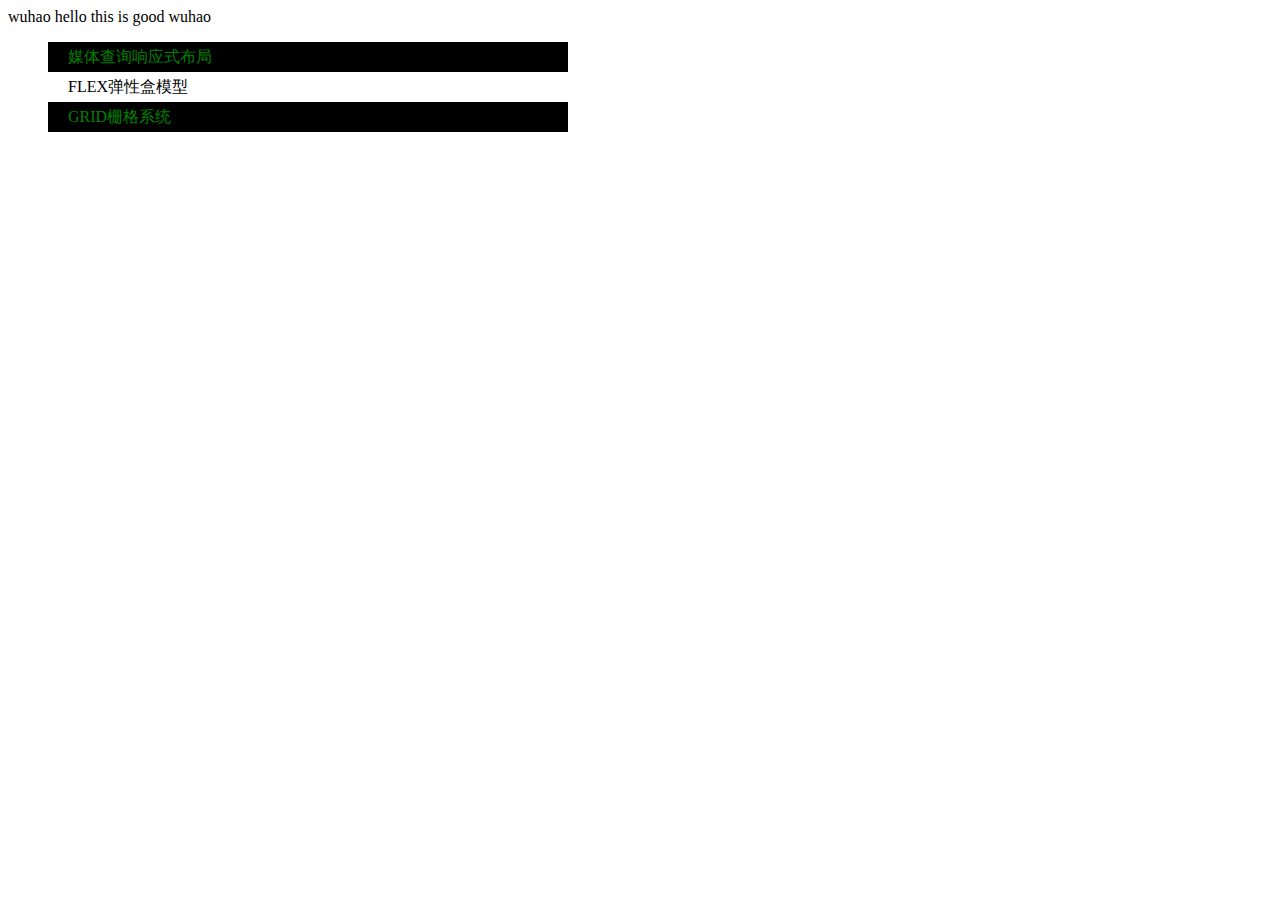
<file: 13_code/index.html>
<!DOCTYPE html>
<html>
	<head>
		<meta charset="utf-8">
		<title>字符串类型</title>
		<style>
			ul{
				list-style:none;
			}
			ul>li:nth-child(odd){
				background-color:black;
				color:green;
			}
			ul>li{
				width:500px;
				height:30px;
				line-height:30px;
				padding-left:20px;    
				cursor:pointer;
				transition:all 1s;
			}
			ul>li:hover{
				background-color:pink;
			}
		</style>
	</head>
	<body>
		<script>
			var str = 'wuhao\t\t\t\t';
			document.write(str);
			var newStr = 'hello';
			document.write(newStr + '\n this is good \n ' + str);
			/*
			let str = 'wuhao';
			alert(str);
			let newStr = 'hello';
			alert(`${newStr} this is good !`)
			*/
		   var strArr = [{title:'媒体查询响应式布局'},{title:'FLEX弹性盒模型'},{title:'GRID栅格系统'}]
		   var ul = document.createElement('ul');
		   for(var i=0; i<strArr.length; i++){
			   var li = document.createElement('li');
			   li.innerHTML = strArr[i].title;
			   ul.appendChild(li);
		   }
		   document.body.appendChild(ul);
		</script>
	</body>
</html>
</file>
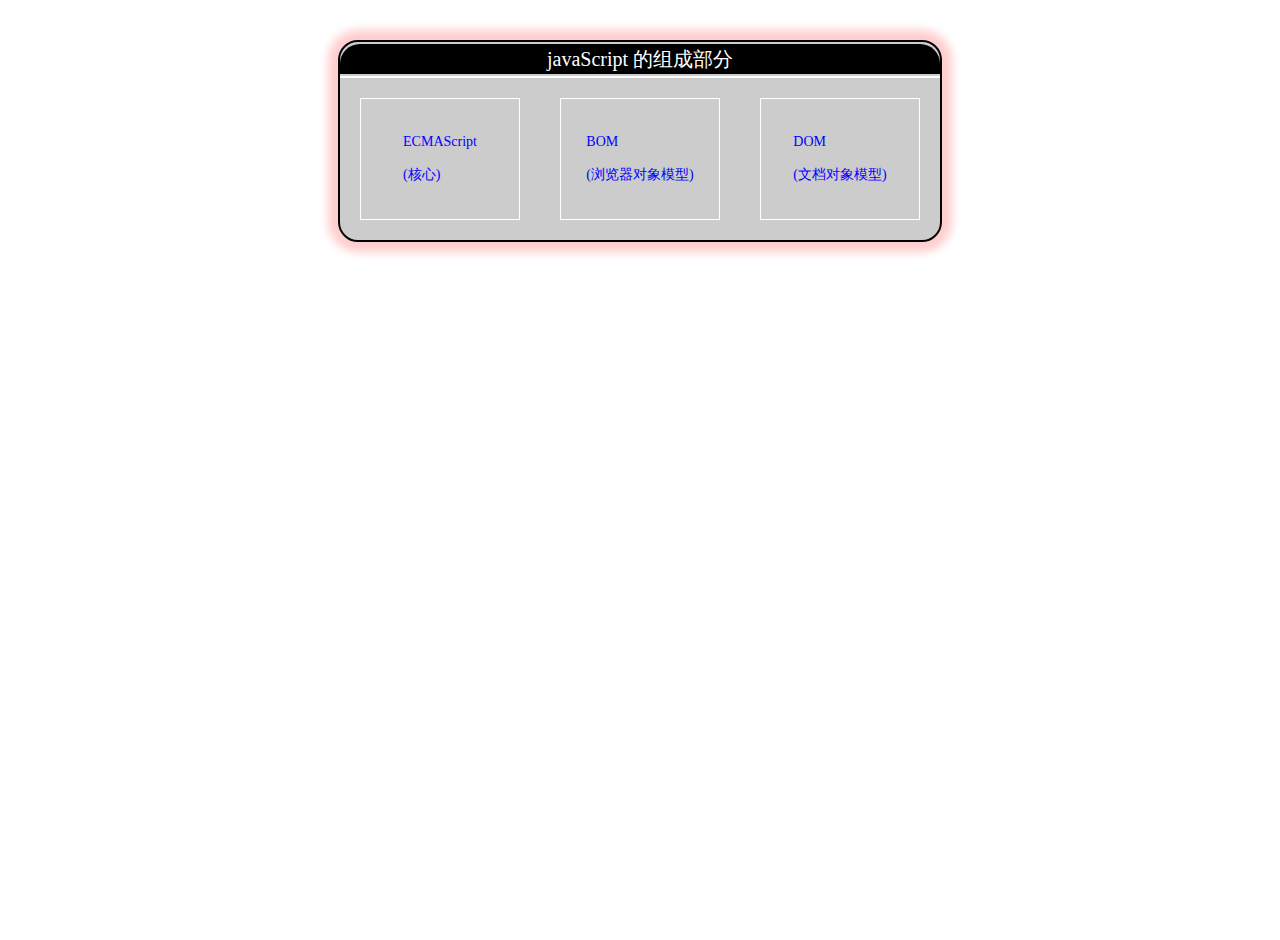
<file: 01_JS简介/src/index.html>
<!DOCTYPE html>
<html>
	<head>
		<meta charset="utf-8">
		<title></title>
		<link rel="stylesheet" href="./index.css">
		<style>
			@keyframes move{
				0%{transform:translate(-10px)}
				20%{transform:translate(0px)}
				40%{transform:translate(10px)}
				60%{transform:translate(0px)}
				80%{transform:translate(-0px)}
				100%{transform:translate(0px)}
			}
		</style>
	</head>
	<body>
		<main>
			<p>javaScript 的组成部分</p>
			<div>
				<section>ECMAScript<br><br>(核心)</section>
				<section>BOM<br><br>(浏览器对象模型)</section>
				<section>DOM<br><br>(文档对象模型)</section>
			</div>
		</main>
	</body>
</html>
</file>
<file: 01_JS简介/src/index.css>
*{
	margin:0;
	padding:0;
}
html,body{
	width:100%;
	height:100%;
}
html{
	font-size:20px;
}
main{
	display:block;
	width:30rem;
	height:auto;
	margin:2rem auto;
	padding:0;
	box-shadow:0 0 0.5rem 0.5rem rgba(255,0,0,.2);
	border-radius:1rem;
	background-color:rgba(0,0,0,.2);
	border:0.1rem solid black;
}
main>p{
	width:100%;
	height:1.5rem;
	margin:0.1rem auto;
	text-align:center;
	line-height:1.5rem;
	color:white;
	background-color:black;
	border-top-left-radius:1rem;
	border-top-right-radius:1rem;
}
main>div{
	display:flex;
	border-top:0.1rem solid white;
}
main>div>section{
	font-size:0.7rem;
	color:blue;
	display:flex;
	justify-content:center;
	align-items:center;
	width:8rem;
	height:6rem;
	margin:1rem;
	border:0.02rem solid white;
	cursor:pointer;
	transition:all 1s;
}
main>div>section:hover{
	background-color:rgba(255,0,0,.2);
	border-size:0.05rem;
	border-radius:0.8rem;
	color:white;
	animation:move 0.5s;
}
</file>
